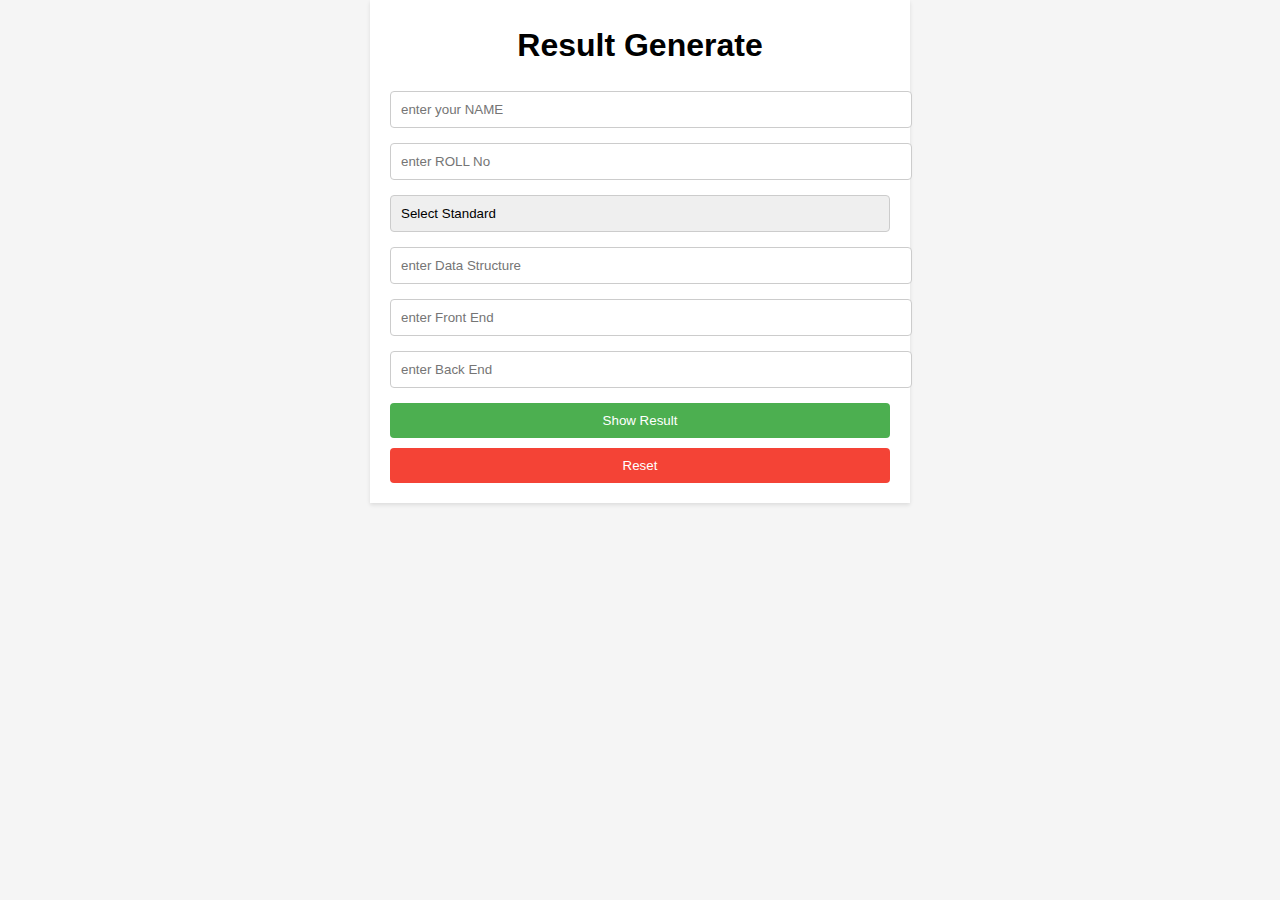
<file: index.html>
<!DOCTYPE html>
<html lang="en">
    <head>
        <title>Report Card</title>
        <script src="report.js"></script>
        <link rel="stylesheet" href="report.css" type="text/css"/>
    </head>
    <body>
        <div class="container">
        <h1>Result Generate</h1>
        <form>
            <input type="text" placeholder="enter your NAME" id="nm" required/>
            <input type="text" placeholder="enter ROLL No" id="rono" required/>
            <select id="std" required>
                <option value="" disabled selected>Select Standard</option>
                <option value="1">1</option>
                <option value="2">2</option>
                <option value="3">3</option>
                <option value="4">4</option>
                <option value="5">5</option>
            </select>
            <input type="text" placeholder="enter Data Structure" id="sub1" required/>
            <input type="text" placeholder="enter Front End" id="sub2" required/>
            <input type="text" placeholder="enter Back End" id="sub3" required/>
            <button id="shre" type="button" onclick="storeR()">Show Result</button>
            <button id="res" type="reset">Reset</button>
        </form>
        </div>
    </body>
</html>
</file>
<file: report.css>
body, h1, h2, h3, h4, h5, h6, p, input, select, button {
    margin: 0;
    padding: 0;
}
body {
    font-family: Arial, sans-serif;
    line-height: 1.6;
    background-color: #f5f5f5;
}
.container {
    max-width: 500px;
    margin: 0 auto;
    padding: 20px;
    background-color: #fff;
    box-shadow: 0 2px 4px rgba(0, 0, 0, 0.1);
}
h1 {
    text-align: center;
    margin-bottom: 20px;
}
form {
    display: flex;
    flex-direction: column;
}
form input[type="text"],
form select {
    width: 100%;
    padding: 10px;
    margin-bottom: 15px;
    border: 1px solid #ccc;
    border-radius: 4px;
}
form select {
    appearance: none;
}
button {
    width: 100%;
    padding: 10px;
    background-color: #4CAF50;
    color: #fff;
    border: none;
    border-radius: 4px;
    cursor: pointer;
}
button#res {
    background-color: #f44336;
    margin-top: 10px;
}
p {
    margin-bottom: 8px;
}
</file>
